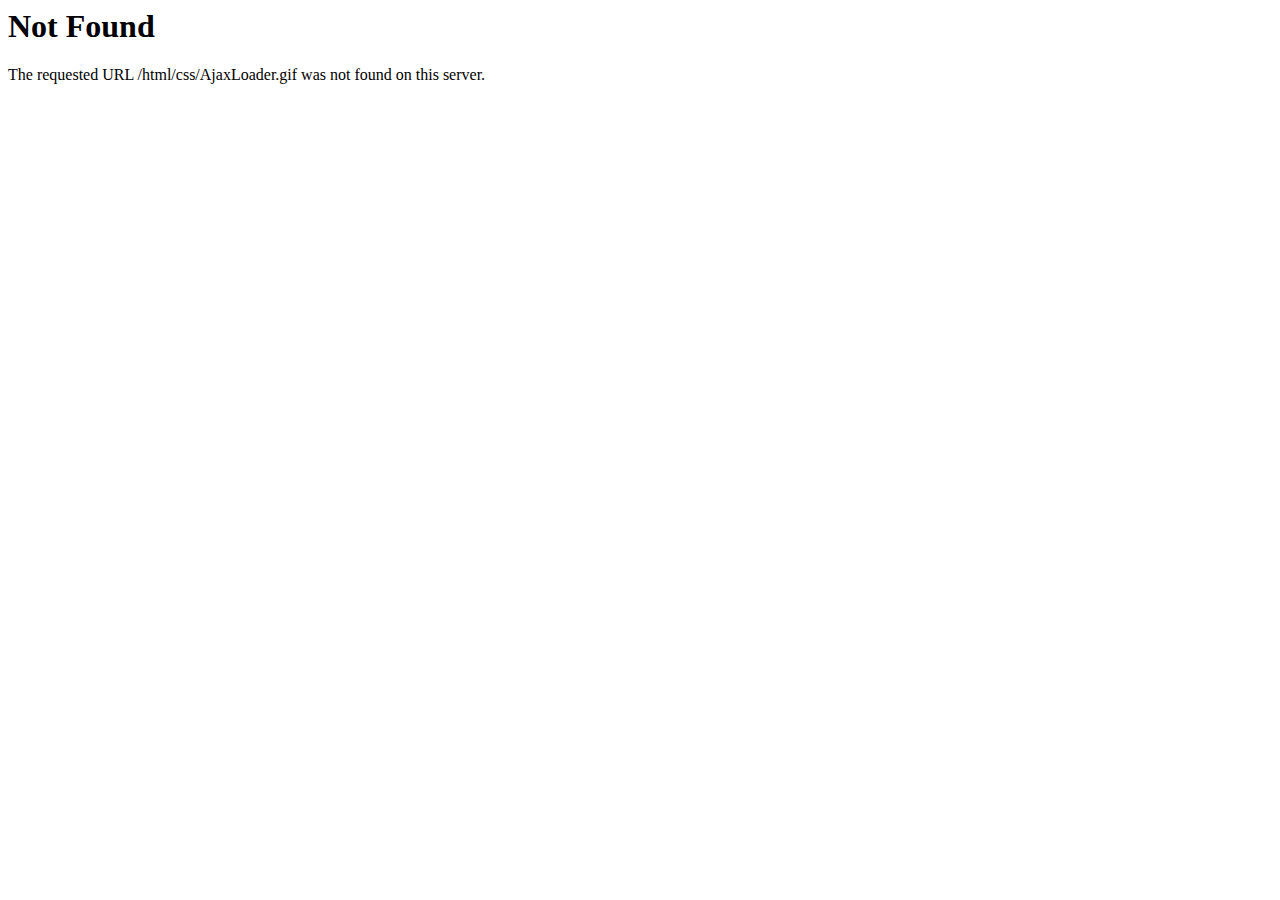
<file: css/AjaxLoader.html>
<!DOCTYPE HTML PUBLIC "-//IETF//DTD HTML 2.0//EN">
<html><head>
<title>404 Not Found</title>
</head><body>
<h1>Not Found</h1>
<p>The requested URL /html/css/AjaxLoader.gif was not found on this server.</p>
</body></html>
</file>
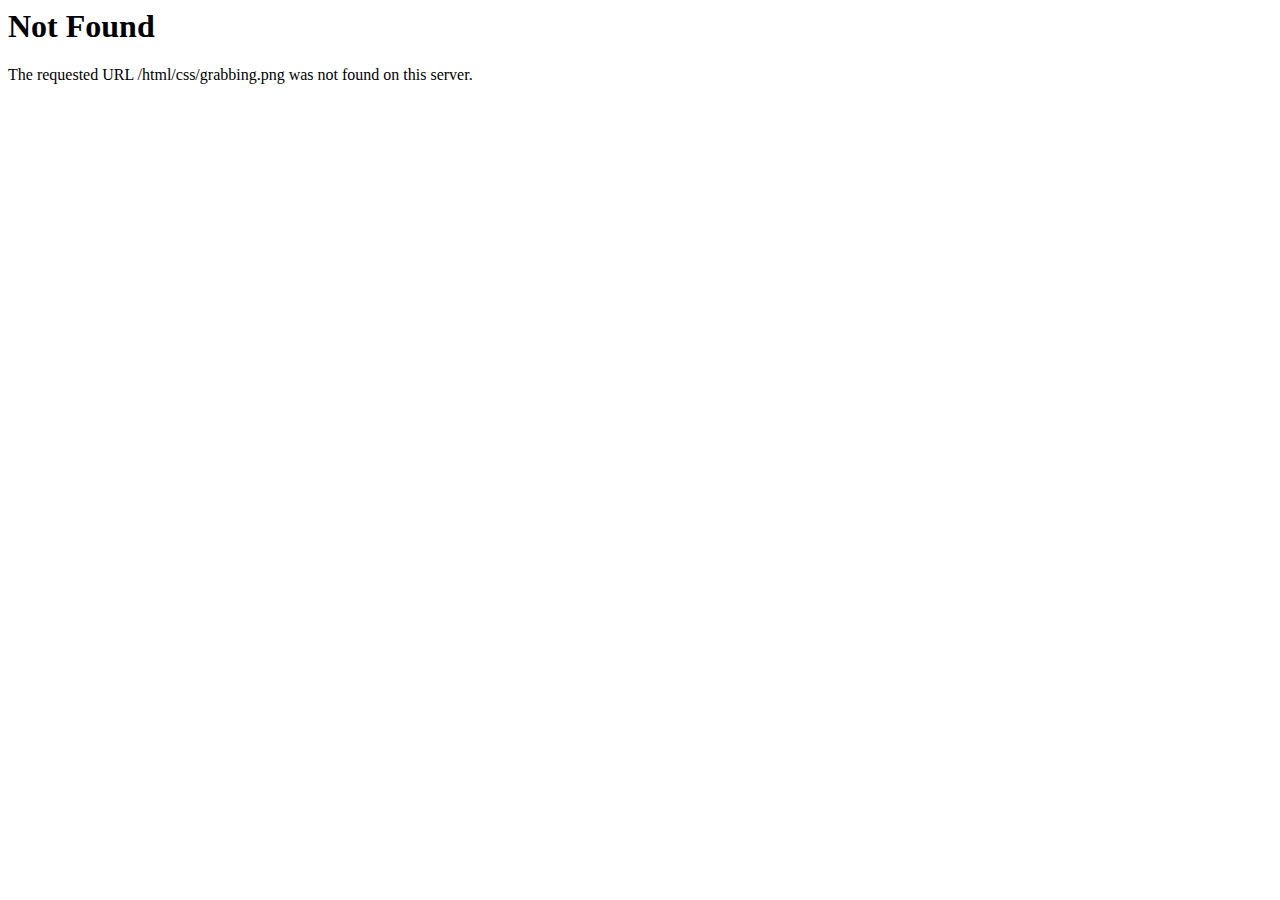
<file: css/grabbing.html>
<!DOCTYPE HTML PUBLIC "-//IETF//DTD HTML 2.0//EN">
<html><head>
<title>404 Not Found</title>
</head><body>
<h1>Not Found</h1>
<p>The requested URL /html/css/grabbing.png was not found on this server.</p>
</body></html>
</file>
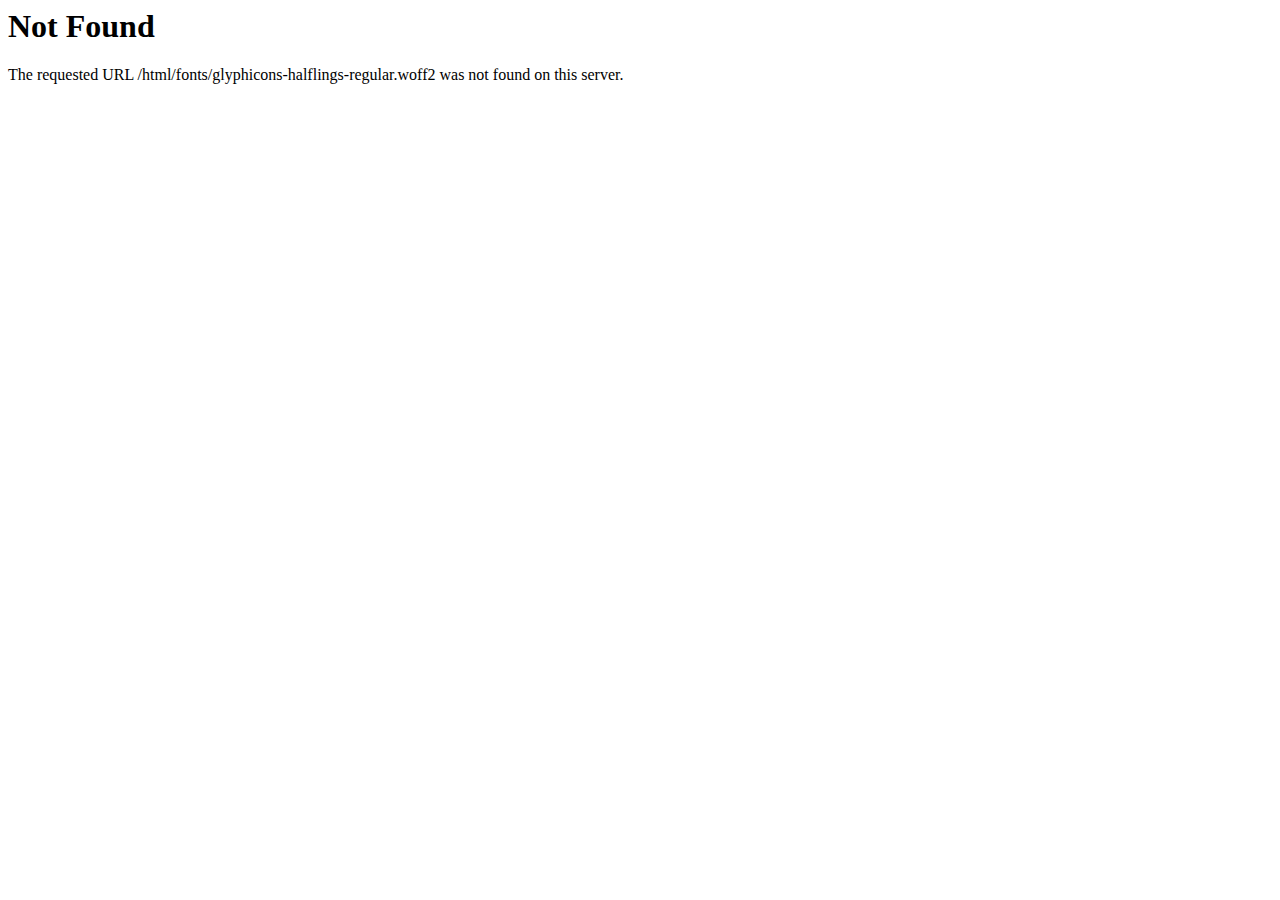
<file: fonts/glyphicons-halflings-regular-2.html>
<!DOCTYPE HTML PUBLIC "-//IETF//DTD HTML 2.0//EN">
<html><head>
<title>404 Not Found</title>
</head><body>
<h1>Not Found</h1>
<p>The requested URL /html/fonts/glyphicons-halflings-regular.woff2 was not found on this server.</p>
</body></html>
</file>
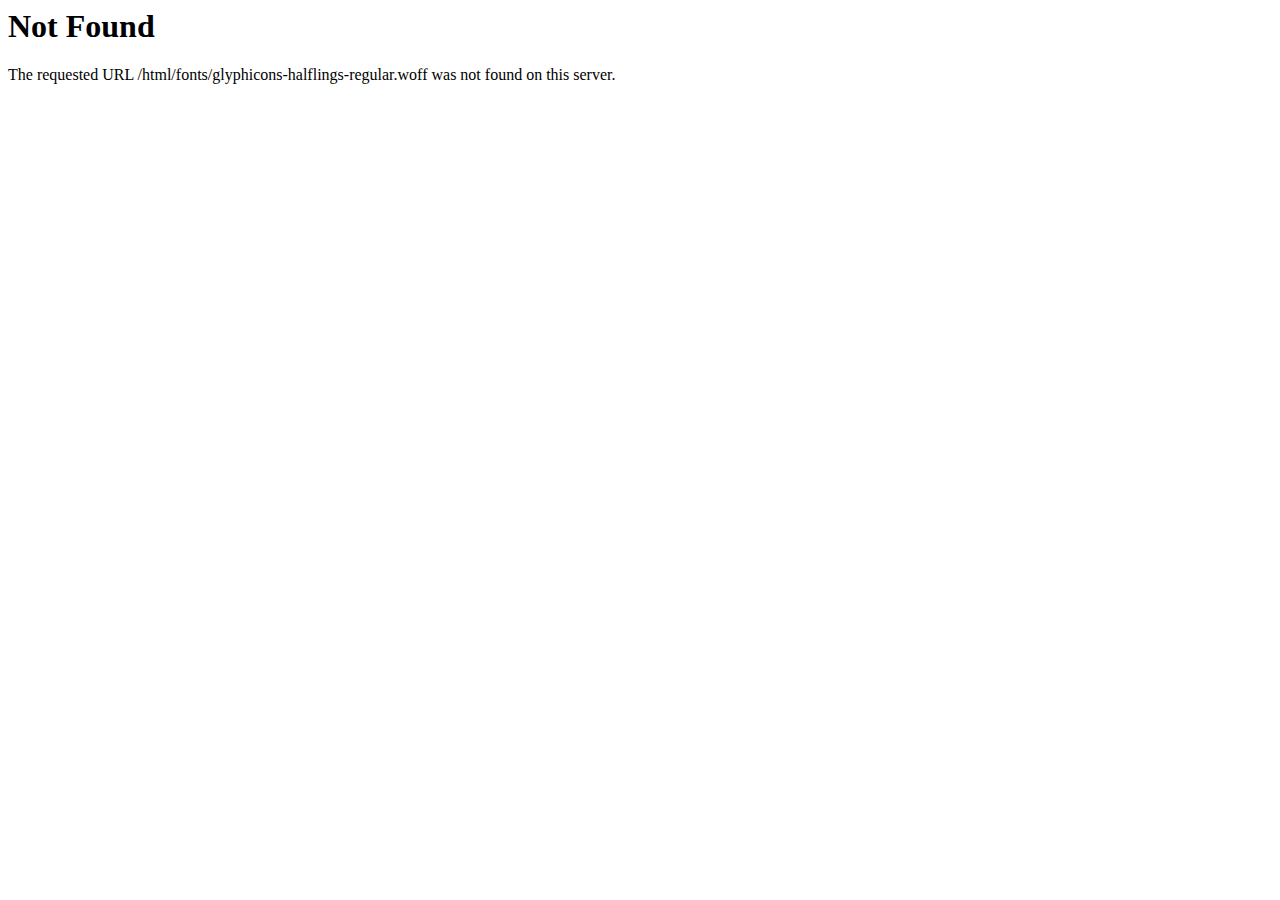
<file: fonts/glyphicons-halflings-regular-3.html>
<!DOCTYPE HTML PUBLIC "-//IETF//DTD HTML 2.0//EN">
<html><head>
<title>404 Not Found</title>
</head><body>
<h1>Not Found</h1>
<p>The requested URL /html/fonts/glyphicons-halflings-regular.woff was not found on this server.</p>
</body></html>
</file>
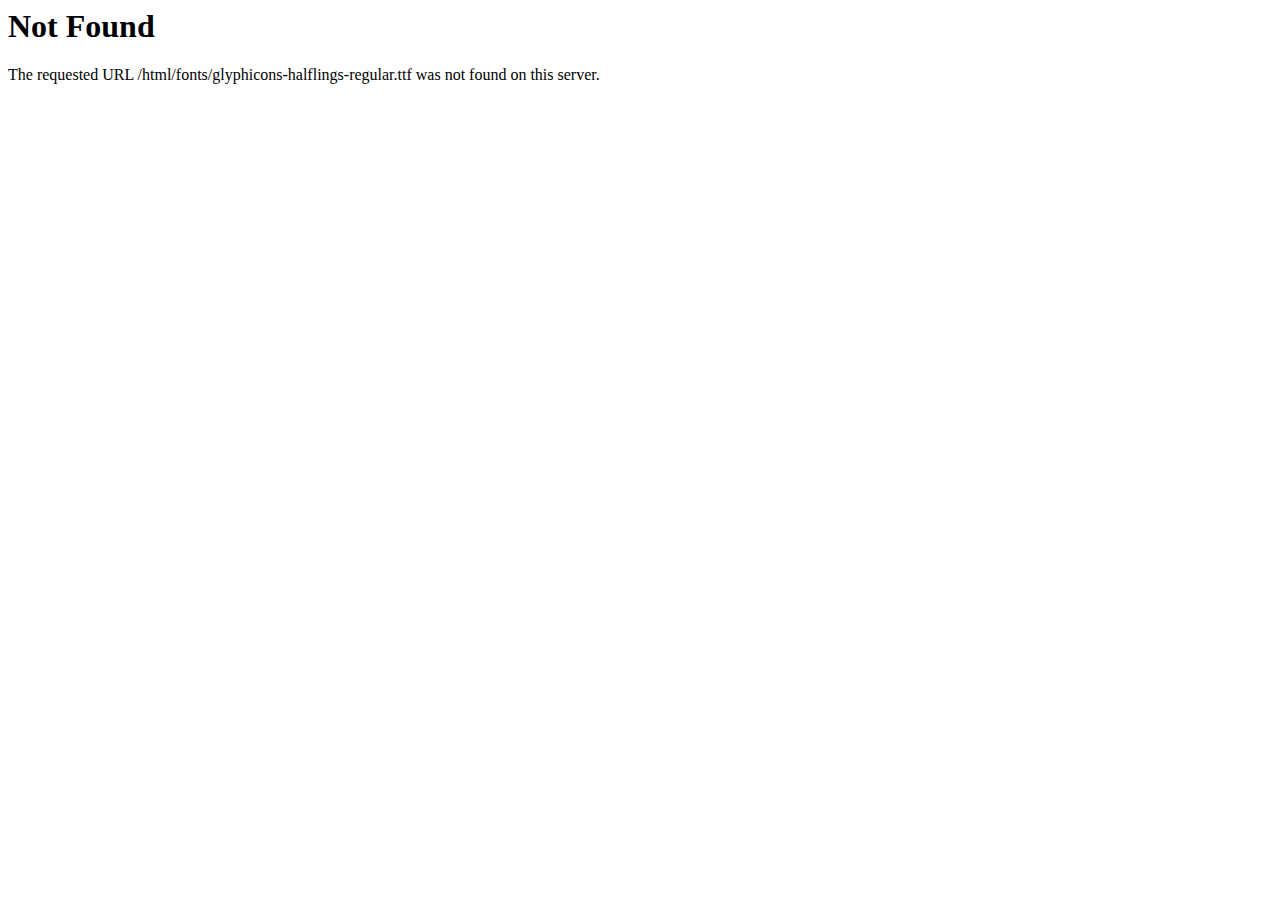
<file: fonts/glyphicons-halflings-regular-4.html>
<!DOCTYPE HTML PUBLIC "-//IETF//DTD HTML 2.0//EN">
<html><head>
<title>404 Not Found</title>
</head><body>
<h1>Not Found</h1>
<p>The requested URL /html/fonts/glyphicons-halflings-regular.ttf was not found on this server.</p>
</body></html>
</file>
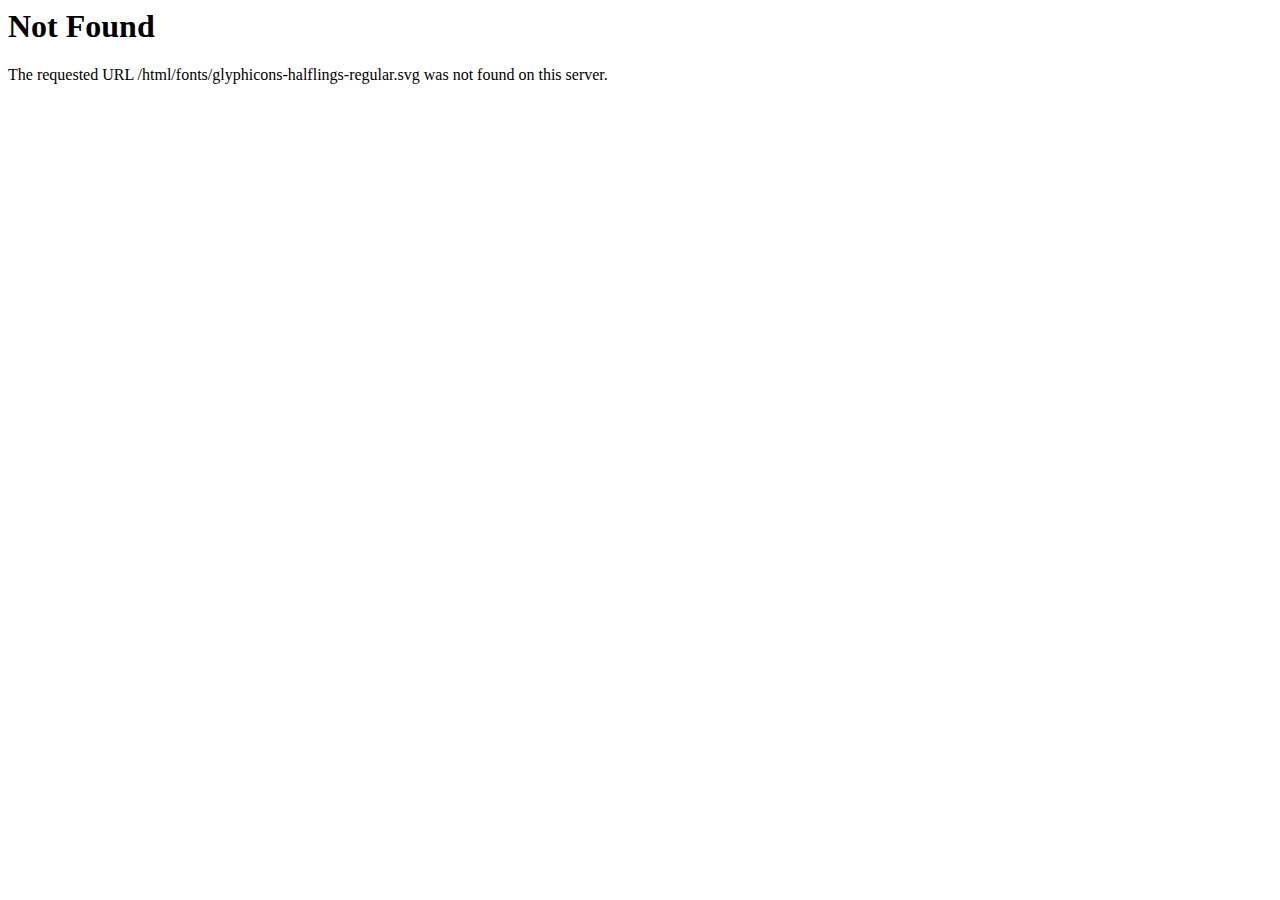
<file: fonts/glyphicons-halflings-regular-5.html>
<!DOCTYPE HTML PUBLIC "-//IETF//DTD HTML 2.0//EN">
<html><head>
<title>404 Not Found</title>
</head><body>
<h1>Not Found</h1>
<p>The requested URL /html/fonts/glyphicons-halflings-regular.svg was not found on this server.</p>
</body></html>
</file>
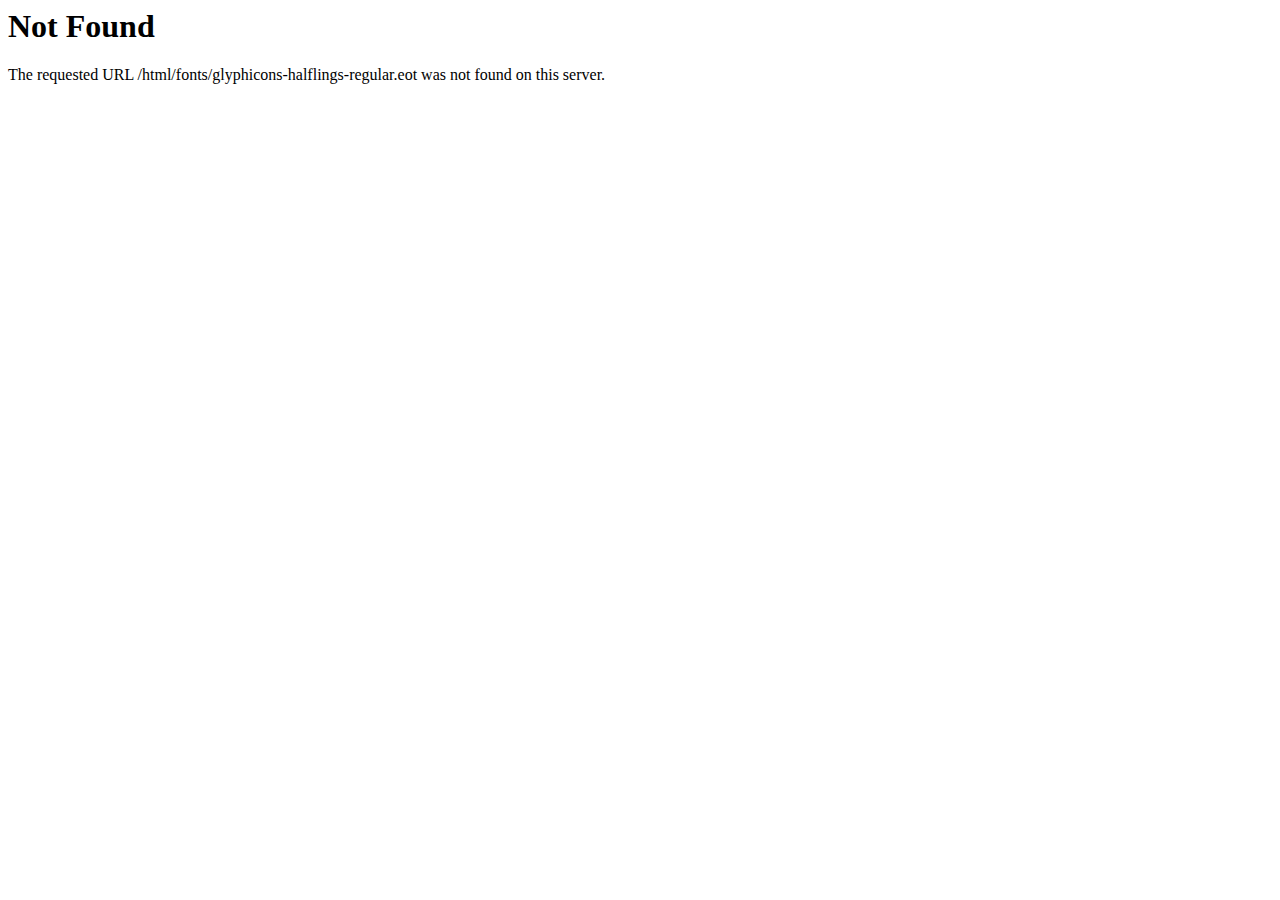
<file: fonts/glyphicons-halflings-regular.html>
<!DOCTYPE HTML PUBLIC "-//IETF//DTD HTML 2.0//EN">
<html><head>
<title>404 Not Found</title>
</head><body>
<h1>Not Found</h1>
<p>The requested URL /html/fonts/glyphicons-halflings-regular.eot was not found on this server.</p>
</body></html>
</file>
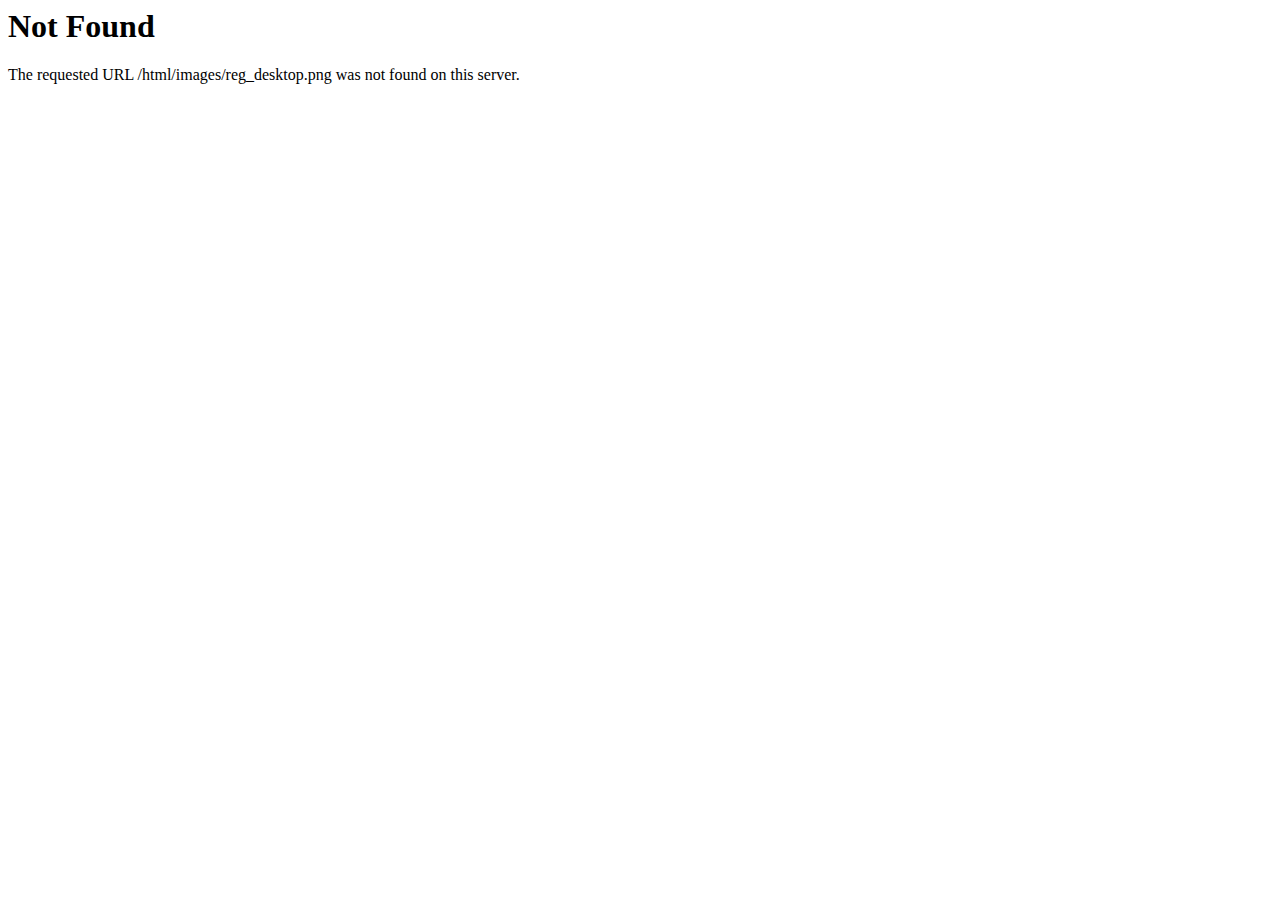
<file: images/reg_desktop.html>
<!DOCTYPE HTML PUBLIC "-//IETF//DTD HTML 2.0//EN">
<html><head>
<title>404 Not Found</title>
</head><body>
<h1>Not Found</h1>
<p>The requested URL /html/images/reg_desktop.png was not found on this server.</p>
</body></html>
</file>
